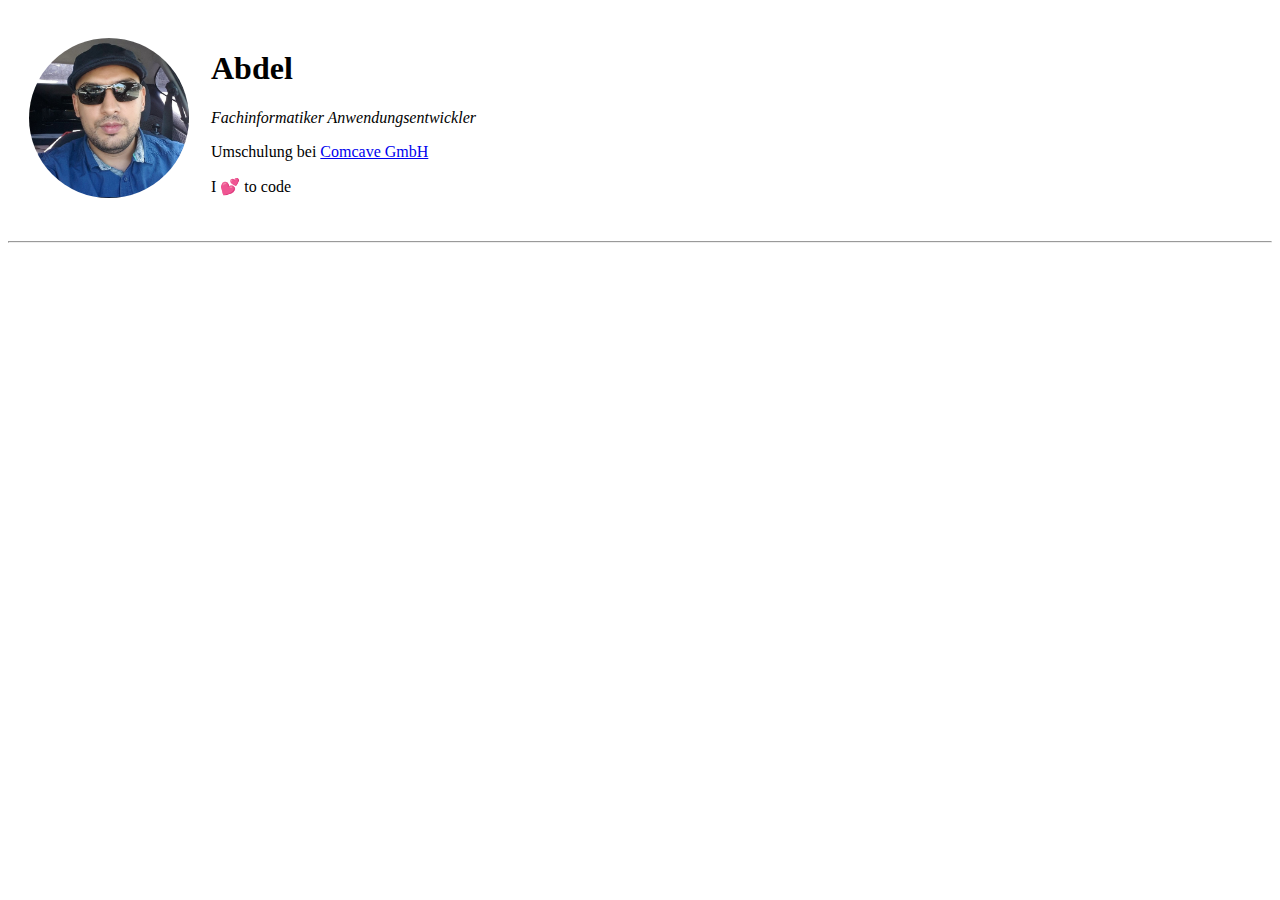
<file: BasicHTML/Css Basic/index.html>
<!DOCTYPE html>
<html lang="en">
<head>
    <meta charset="UTF-8">
    <meta name="viewport" content="width=device-width, initial-scale=1.0">
    <meta http-equiv="X-UA-Compatible" content="ie=edge">
    <link rel="stylesheet" href="style.css">
    <title>My Website</title>
</head>
<body>
    <div style="align-content: center;">
        <table cellspacing="20" >
            <tr>
                <td><img class="myFoto" src="images/myFoto.png" alt="abdel foto"></td>
                <td><h1>Abdel</h1>
                <p><em>Fachinformatiker Anwendungsentwickler</em></p>
                <p>Umschulung bei <a href="https://www.comcave.de/">Comcave GmbH</a> </p>
                <p>I &#128149; to code</p>
                </td>
            </tr>
            
        </table>
    </div>
    <hr>
</body>
</html>
</file>
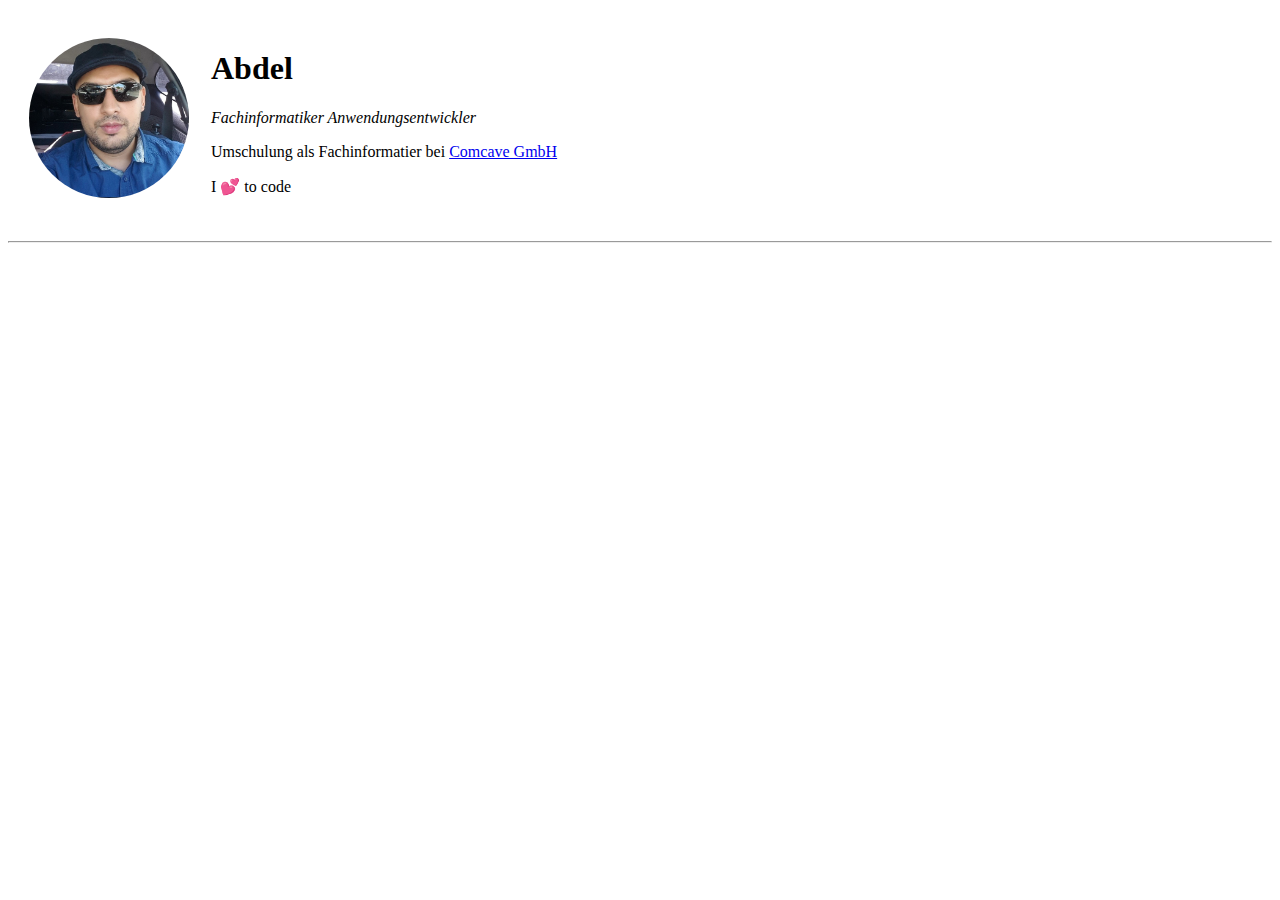
<file: BasicHTML/CssBasic/index.html>
<!DOCTYPE html>
<html lang="en">
<head>
    <meta charset="UTF-8">
    <meta name="viewport" content="width=device-width, initial-scale=1.0">
    <meta http-equiv="X-UA-Compatible" content="ie=edge">
    <link rel="stylesheet" href="style.css">
    <title>My Website</title>
</head>
<body>
    <div style="align-content: center;">
        <table cellspacing="20" >
            <tr>
                <td><img class="myFoto" src="images/myFoto.png" alt="abdel foto"></td>
                <td><h1>Abdel</h1>
                <p><em>Fachinformatiker Anwendungsentwickler</em></p>
                <p>Umschulung als Fachinformatier bei <a href="https://www.comcave.de/">Comcave GmbH</a> </p>
                <p>I &#128149; to code</p>
                </td>
            </tr>
            
        </table>
    </div>
    <hr>
</body>
</html>
</file>
<file: BasicHTML/Css Basic/style.css>
.myFoto{
    width: 160px;
    height:160px;
    border-radius: 96px;
}
</file>
<file: BasicHTML/CssBasic/style.css>
.myFoto{
    width: 160px;
    height:160px;
    border-radius: 96px;
}
</file>
